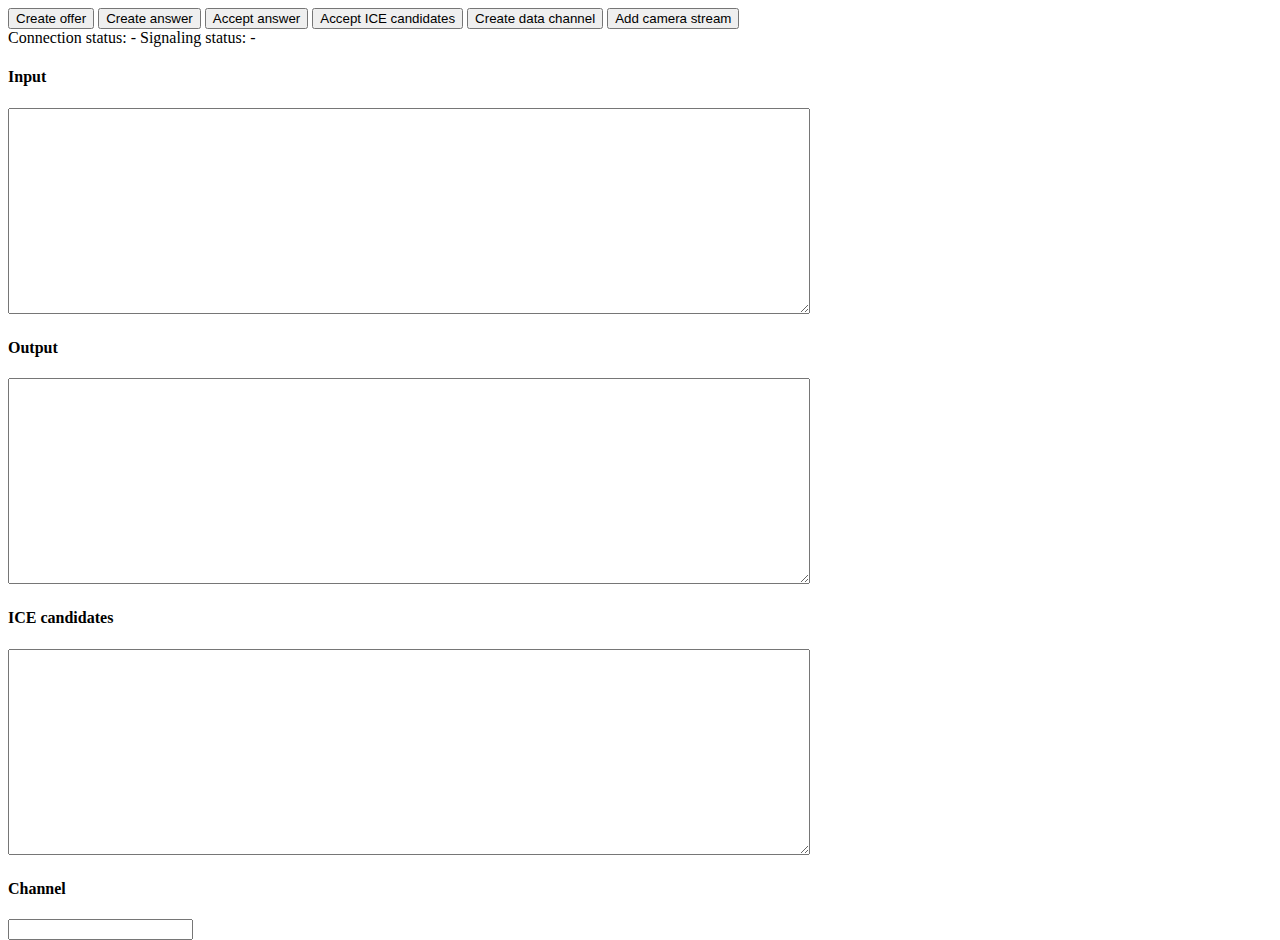
<file: webrtc/workshop/index.html>
<!DOCTYPE html>
<html>
    <head>
        <meta charset="utf-8" />
        <link rel="stylesheet" href="css/styles.css" type="text/css" media="screen" />
        <script type="text/javascript" src="js/main.js"></script>
    </head>
    <body>
        <div class="toolbar">
            <button onclick="app.createOffer()">Create offer</button>
            <button onclick="app.createAnswer()">Create answer</button>
            <button onclick="app.acceptAnswer()">Accept answer</button>
            <button onclick="app.acceptCandidates()">Accept ICE candidates</button>
            <button onclick="app.createDataChannel()">Create data channel</button>
            <button onclick="app.addCameraStream()">Add camera stream</button>
        </div>
        <div class="eventbar">
            <span id="event"></span>
        </div>
        <div class="statusbar">
            Connection status: <span id="status">-</span>
            Signaling status: <span id="signaling-status">-</span>
        </div>
        <div class="container">
            <div class="main-col">
                <h4>Input</h4>
                <textarea id="input" class="field"></textarea>
                <h4>Output</h4>
                <textarea id="output" class="field"></textarea>
                <h4>ICE candidates</h4>
                <textarea id="candidates" class="field"></textarea>
                <h4>Channel</h4>
                <div id="channel">
                </div>
                <div>
                    <form onsubmit="app.sendMessage(event)">
                        <input type="text" id="message">
                    </form>
                </div>
            </div>
            <div class="side-col">
                <video id="camera"></video>
            </div>
        </div>
    </body>
</html>
</file>
<file: webrtc/workshop/css/styles.css>
.field {
    width: 90%;
    height: 15em;
}

.eventbar {
    color: red;
}

.container {
    width: 100%;
    margin:0;
    padding:0;
    clear: both;
}

.main-col {
    width: 70%;
    float: left;
}

.side-col {
    width: 30%;
    float: left;
}

#camera {
    width: 100%;
}
</file>
